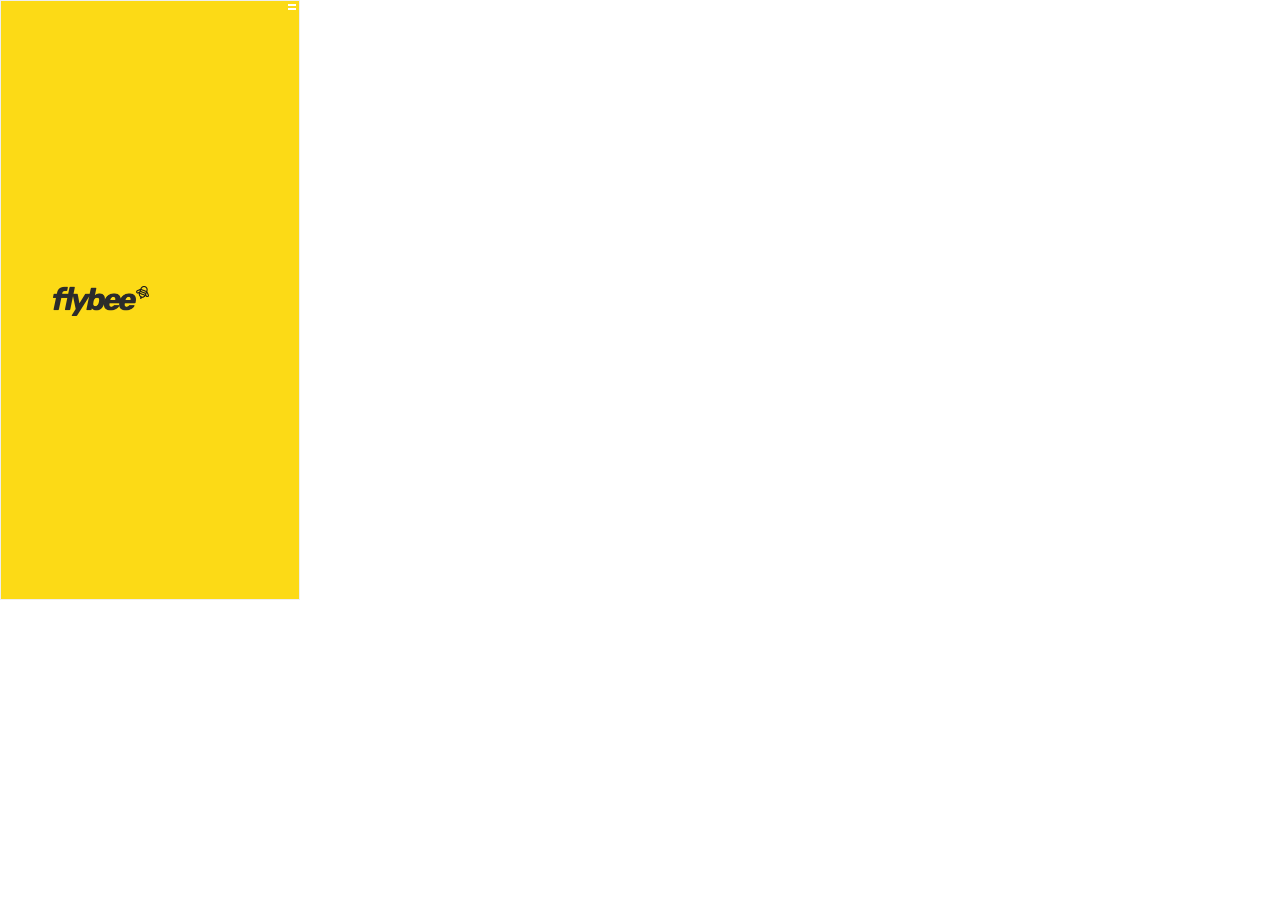
<file: index.html>
<!DOCTYPE html>
<html lang="en">
<head>
  <meta charset="UTF-8">
  <meta name="viewport" content="width=device-width, initial-scale=1.0">
  <meta name="ad.size" content="width=300,height=600">
  <script>
    // Landing URL; the ad server replaces it with its tracked click URL
    var clickTag = 'https://www.rtbhouse.com/';
  </script>
  <title>Banner 300x600</title>
  <link rel="preconnect" href="https://fonts.googleapis.com">
  <link rel="preconnect" href="https://fonts.gstatic.com" crossorigin>
  <link rel="stylesheet" href="https://fonts.googleapis.com/css2?family=Rubik:wght@400;700&display=swap">
  <link rel="stylesheet" href="style.css">
</head>
<body>
  <div class="bannervip-banner" id="bannervip_banner">
    <div class="bannervip-stage" id="bannervip_stage">
      <div class="bannervip-images" id="bannervip_images"></div>

      <div class="bannervip-country" id="bannervip_country">
        <span id="bannervip_country_text"></span>
      </div>
      <div class="bannervip-city" id="bannervip_city">
        <span class="bannervip-city__text" id="bannervip_city_text"></span>
      </div>

      <div class="bannervip-price" id="bannervip_price">
        <span class="bannervip-price__label" id="bannervip_price_label"></span>
        <span class="bannervip-price__value" id="bannervip_price_value"></span>
      </div>

      <button class="bannervip-cta" id="bannervip_cta" type="button">
        BOOK NOW<span class="bannervip-cta__arrow"></span>
      </button>
      <div class="bannervip-line" id="bannervip_line"></div>

      <div class="bannervip-dots" id="bannervip_dots"></div>

      <div class="bannervip-panel" id="bannervip_panel"></div>
      <img class="bannervip-logo" id="bannervip_logo" src="logo.avif" alt="flybee">

      <div class="bannervip-menu">
        <div class="bannervip-menu-line"></div>
        <div class="bannervip-menu-line"></div>
      </div>
    </div>
  </div>

  <script src="https://cdnjs.cloudflare.com/ajax/libs/gsap/3.12.5/gsap.min.js"></script>
  <script src="script.js"></script>
</body>
</html>
</file>
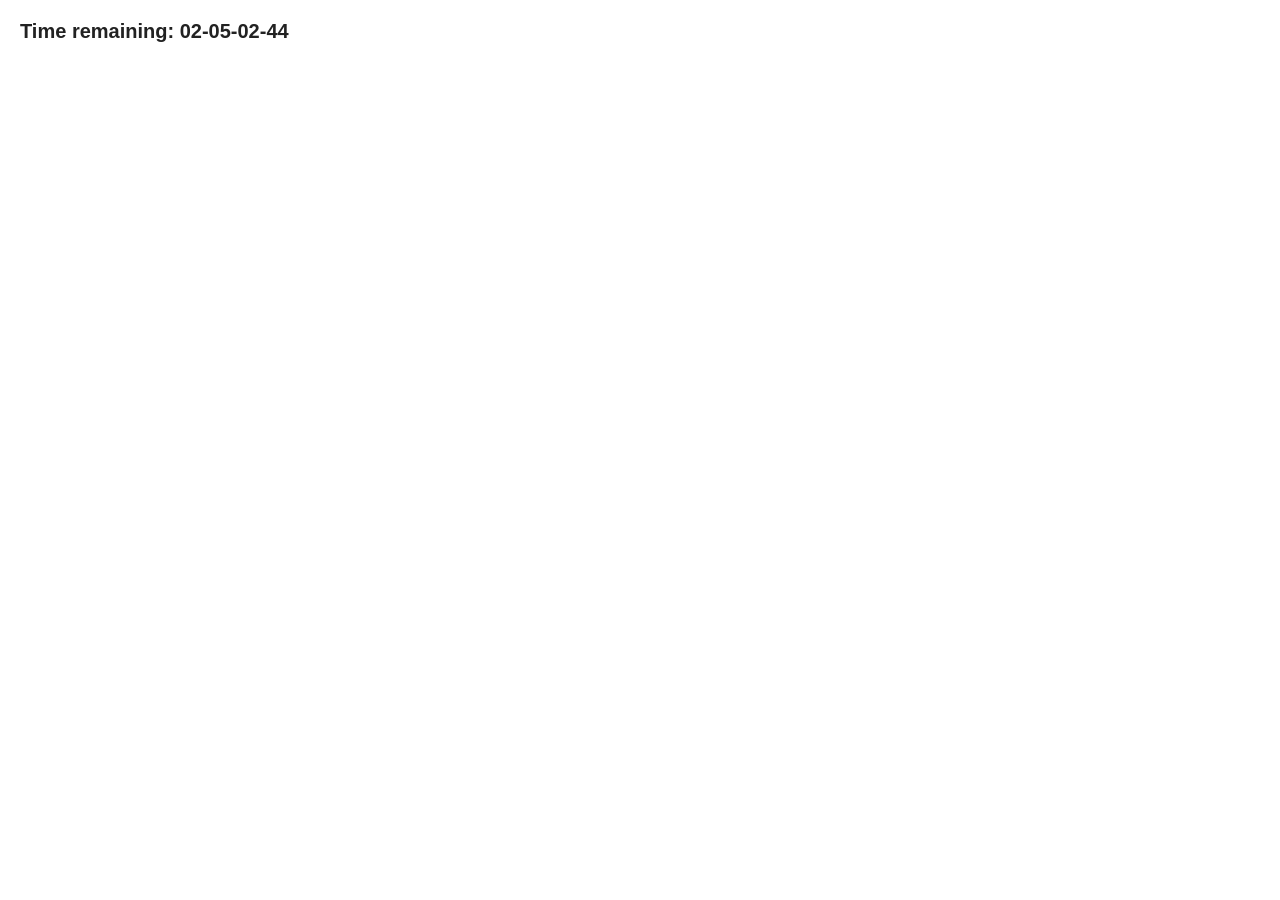
<file: task_3_completed/index.html>
<!DOCTYPE html>
<html lang="en">
<head>
  <meta charset="UTF-8">
  <meta name="viewport" content="width=device-width, initial-scale=1.0">
  <title>Countdown</title>
  <link rel="stylesheet" href="style.css">
</head>
<body>
  <p class="countdown-text" id="countdown_text"></p>

  <script src="script.js"></script>
</body>
</html>
</file>
<file: style.css>
* {
  box-sizing: border-box;
  margin: 0;
  padding: 0;
}

body {
  font-family: Rubik, Arial, Helvetica, sans-serif;
  background: #fff;
}

.bannervip-banner {
  cursor: pointer;
  position: relative;
  width: 300px;
  height: 600px;
  background: #fff;
  overflow: hidden;
}

/* 1px frame drawn on top of everything */
.bannervip-banner::after {
  content: '';
  position: absolute;
  inset: 0;
  border: 1px solid #eee;
  pointer-events: none;
}

.bannervip-stage {
  position: absolute;
  inset: 0;
  visibility: hidden;
}

.bannervip-images,
.bannervip-image {
  position: absolute;
  inset: 0;
}

.bannervip-image {
  width: 100%;
  height: 100%;
  object-fit: cover;
}

.bannervip-country {
  position: absolute;
  left: 36px;
  top: 352px;
  height: 20px;
  padding: 0 8px 0 13px;
  background: #fff;
  color: #000;
  font-size: 15px;
  line-height: 22px;
  white-space: nowrap;
}

.bannervip-city {
  position: absolute;
  left: 36px;
  top: 371px;
  height: 49px;
  padding: 0 14px 0 13px;
  background: #fcda16;
  color: #000;
  font-size: 45px;
  line-height: 49px;
  white-space: nowrap;
  overflow: hidden;
}

.bannervip-city__text {
  display: block;
}

.bannervip-price {
  position: absolute;
  left: 92px;
  top: 439px;
  color: #fcda16;
  white-space: nowrap;
}

.bannervip-price__label {
  display: block;
  font-size: 15px;
  line-height: 15px;
}

.bannervip-price__value {
  display: block;
  margin-top: -1px;
  font-size: 25px;
  font-weight: 700;
  line-height: 25px;
}

.bannervip-cta {
  position: absolute;
  left: 92px;
  top: 480px;
  width: 158px;
  height: 48px;
  display: flex;
  align-items: center;
  justify-content: center;
  gap: 8px;
  border: 0;
  background: #fff;
  color: #000;
  font-family: inherit;
  font-size: 15px;
  font-weight: 700;
  cursor: pointer;
}

.bannervip-cta__arrow {
  width: 0;
  height: 0;
  border-left: 9px solid #fcda16;
  border-top: 7px solid transparent;
  border-bottom: 7px solid transparent;
}

.bannervip-line {
  position: absolute;
  left: 36px;
  top: 503px;
  width: 77px;
  height: 3px;
  background: #fcda16;
}

.bannervip-dots {
  position: absolute;
  left: 35px;
  top: 564px;
  display: flex;
  gap: 7px;
}

.bannervip-dot {
  width: 13px;
  height: 13px;
  background: #fff;
}

.bannervip-dot.bannervip-is-active {
  background: #fcda16;
}

/* Full yellow intro screen that shrinks into the logo box */
.bannervip-panel {
  position: absolute;
  left: 0;
  top: 0;
  width: 300px;
  height: 600px;
  background: #fcda16;
}

.bannervip-logo {
  position: absolute;
  left: 53px;
  top: 19px;
  width: 96px;
}

.bannervip-menu {
  position: absolute;
  right: 4px;
  top: 4px;
  width: 8px;
  height: 6px;
  display: flex;
  flex-direction: column;
  justify-content: space-between;
}

.bannervip-menu-line {
  width: 100%;
  height: 2px;
  background-color: #fff;
}
</file>
<file: task_3_completed/style.css>
* {
  box-sizing: border-box;
  margin: 0;
  padding: 0;
}

body {
  font-family: Arial, Helvetica, sans-serif;
  background: #fff;
}

.countdown-text {
  padding: 20px;
  font-size: 20px;
  font-weight: bold;
  color: #222;
}
</file>
